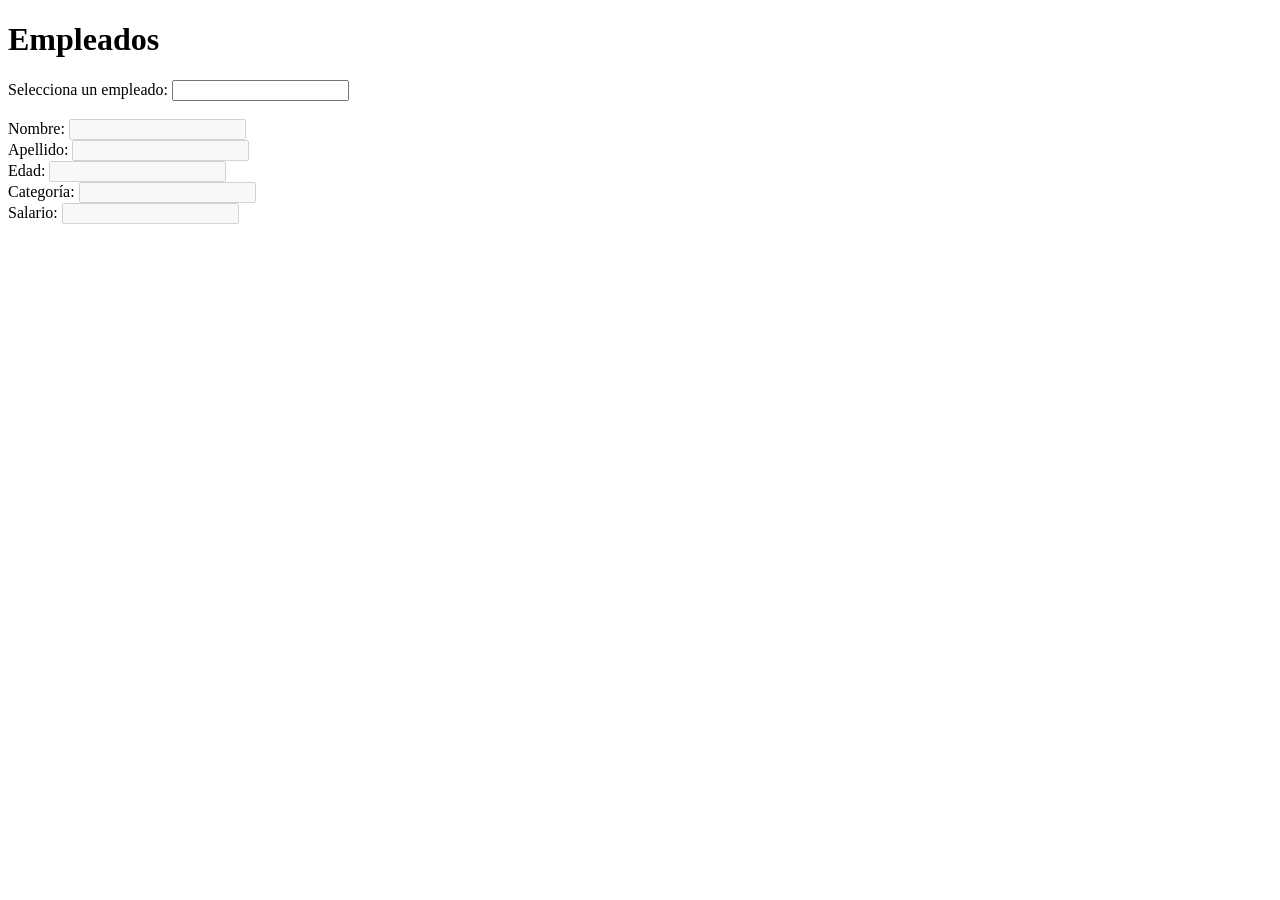
<file: index.html>
<!DOCTYPE html>
<html lang="es">
    <head>
        <meta charset="UTF-8">
        <meta name="viewport" content="width=device-width, initial-scale=1.0">
        <title>Document</title>
        <script type="module" src="./code/code.js"></script>
    </head>
    <body>
        <h1>Empleados</h1>
        
        <label for="eInput">Selecciona un empleado: </label>
        <input type="text" list="eDtlsEmpleados" id="eInput">
        <datalist id="eDtlsEmpleados">
        </datalist>
        <br>
        <br>
        <section>
            <label>Nombre: </label>
            <input type="text" disabled id="eInput1">
            <br>
            <label>Apellido: </label>
            <input type="text" disabled id="eInput2">
            <br>
            <label>Edad: </label>
            <input type="text" disabled id="eInput3">
            <br>
            <label>Categoría: </label>
            <input type="text" disabled id="eInput4">
            <br>
            <label>Salario: </label>
            <input type="text" disabled id="eInput5">
            <br>
        </section>
    </body>
</html>
</file>
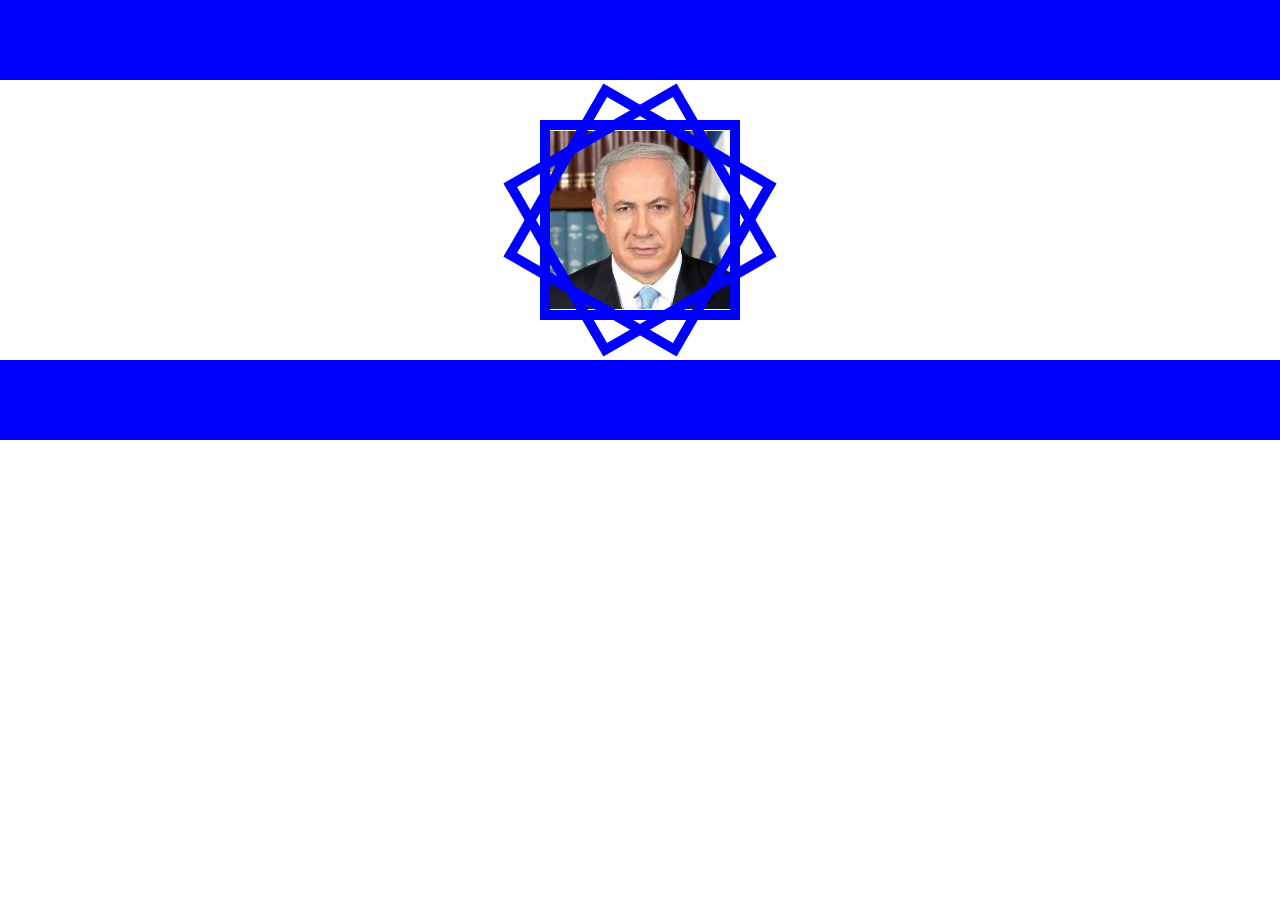
<file: estono/index.html>
<!DOCTYPE html>
<html lang="es">
    <head>
        <meta charset="UTF-8">
        <meta name="viewport" content="width=device-width, initial-scale=1.0">
        <title>a</title>
        <link rel="stylesheet" href="./style.css">
    </head>
    <body>
        <header></header>
        <div class="b">
            <div class="estrella">
                <img src="./images.png">
            </div>
        </div>
        <footer></footer>

    </body>
</html>
</file>
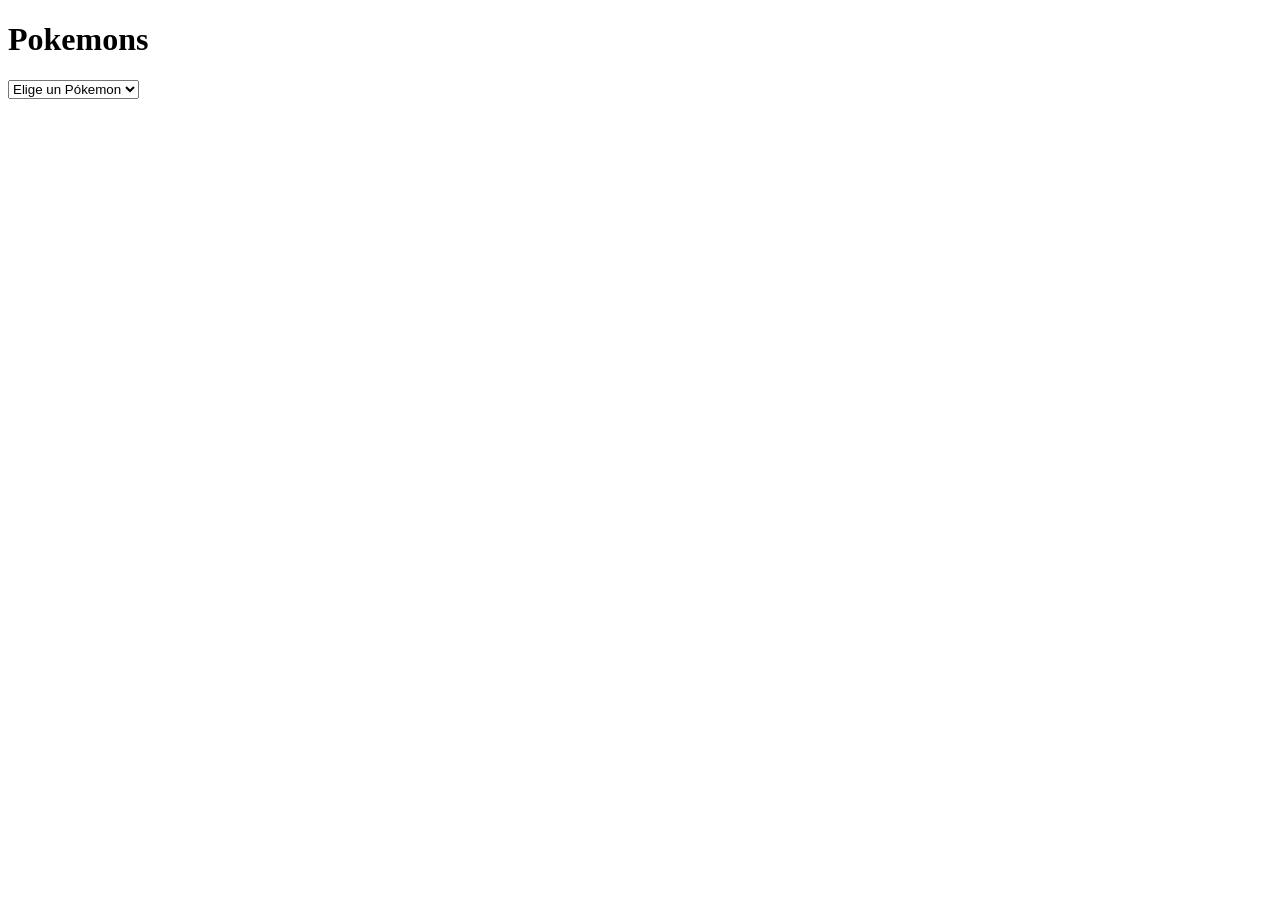
<file: pokemon/index.html>
<!DOCTYPE html>
<html lang="es">
    <head>
        <meta charset="UTF-8">
        <meta name="viewport" content="width=device-width, initial-scale=1.0">
        <title>Document</title>

        <script type="module">
            import {pokemons} from './pokemons.js';
            'use strict';
            const vSelect = document.getElementById('eSelect');

            for(const pokemon of pokemons){
                const vOption = document.createElement('option');
                vOption.setAttribute('value', pokemon.url.split('/')[6]);
                vSelect.appendChild(vOption);

                const vTxtOption = document.createTextNode(pokemon.name);
                vOption.appendChild(vTxtOption);
            }
        </script>
    </head>
    <body>
        <h1>Pokemons</h1>

        <select id="eSelect">
            <option selected disabled>Elige un Pókemon</option>
        </select>
    </body>
</html>
</file>
<file: estono/style.css>
/* El operador : significa pseudoclase */
:root{
    font-family: Arial, Helvetica, sans-serif;
    font-size: 20px;
}

*, *::before, *::after{ /* El * representa todas las etiquetas */
    margin: 0;
    padding: 0;
    box-sizing: border-box;
}

body{
    min-height: 100dvh;
    /* display: grid;
    place-content: center; */

}
.b{
    display: grid;
    place-content: center;

}

.estrella{
    position: relative;
    border: solid 10px blue;
    width: 10rem;
    height: 10rem;
    display: grid;
    place-content: center;
}

.estrella::before{
    content: '';
    position: absolute;
    border: solid 10px blue;
    width: 10rem;
    height: 10rem;
    rotate: 60deg;
    top: -0.5rem;
    right: -0.5rem;
}
.estrella::after{
    content: '';
    position: absolute;
    border: solid 10px blue;
    width: 10rem;
    height: 10rem;
    rotate: 30deg;
    top: -0.5rem;
    right: -0.5rem;
}
img{
    width: 100%;
}
header{
    background-color: blue;
    width: 100%;
    height: 4rem;
    margin-bottom: 2rem;

}
footer{
    background-color: blue;
    width: 100%;
    height: 4rem;
    margin-top: 2rem;

}
</file>
